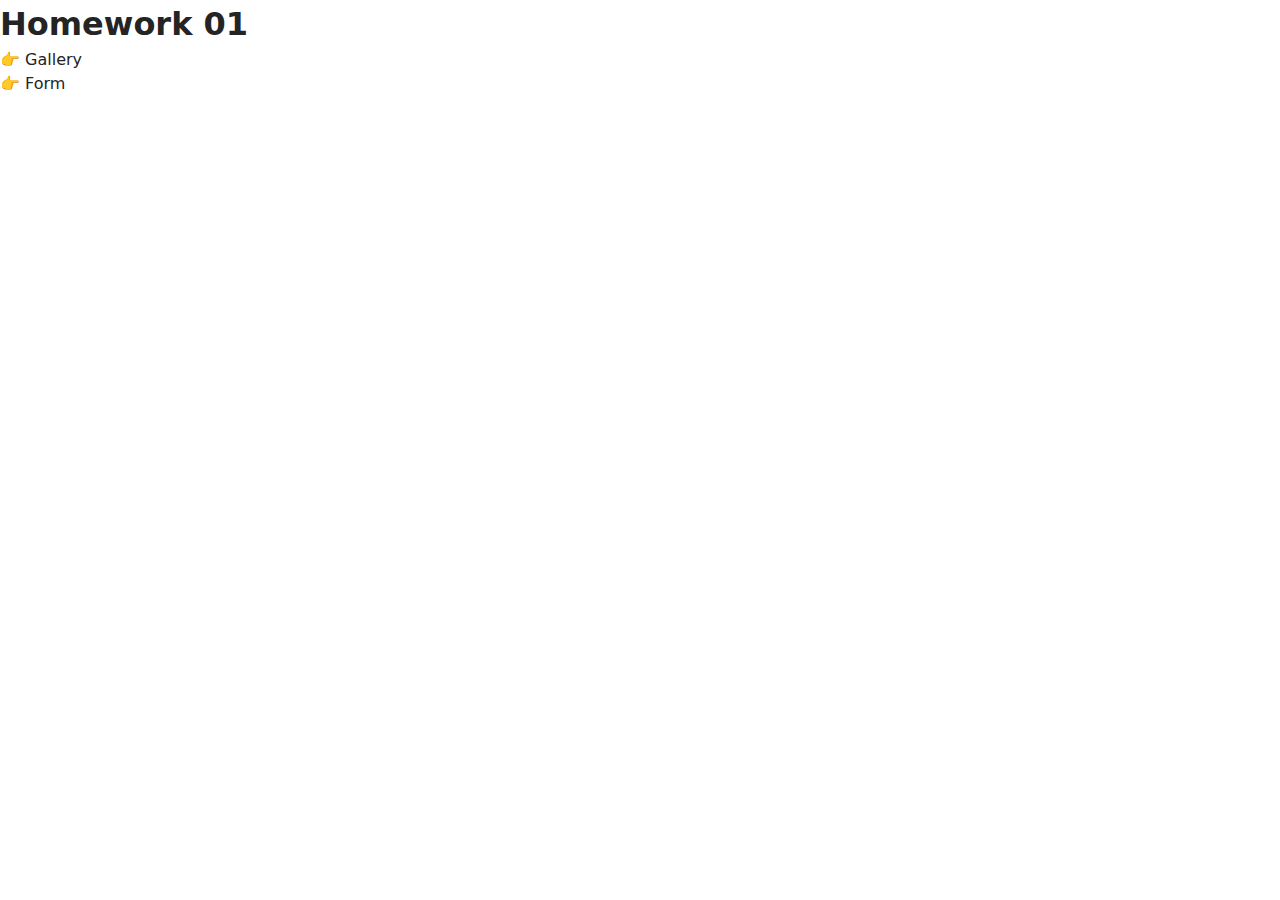
<file: src/index.html>
<!DOCTYPE html>
<html lang="en">

<head>
  <meta charset="UTF-8" />
  <link rel="icon" type="image/svg+xml" href="./img/icons/favicon.svg" />
  <meta name="viewport" content="width=device-width, initial-scale=1.0" />
  <title>Homework 01</title>
  <link rel="stylesheet" href="./css/styles.css" />
</head>

<body>
  <h1 class="title">Homework 01</h1>

  <div class="menu">
    <ul>
      <li><a href="./1-gallery.html">👉 Gallery</a></li>
      <li><a href="./2-form.html">👉 Form</a></li>
    </ul>
  </div>

</body>

</html>
</file>
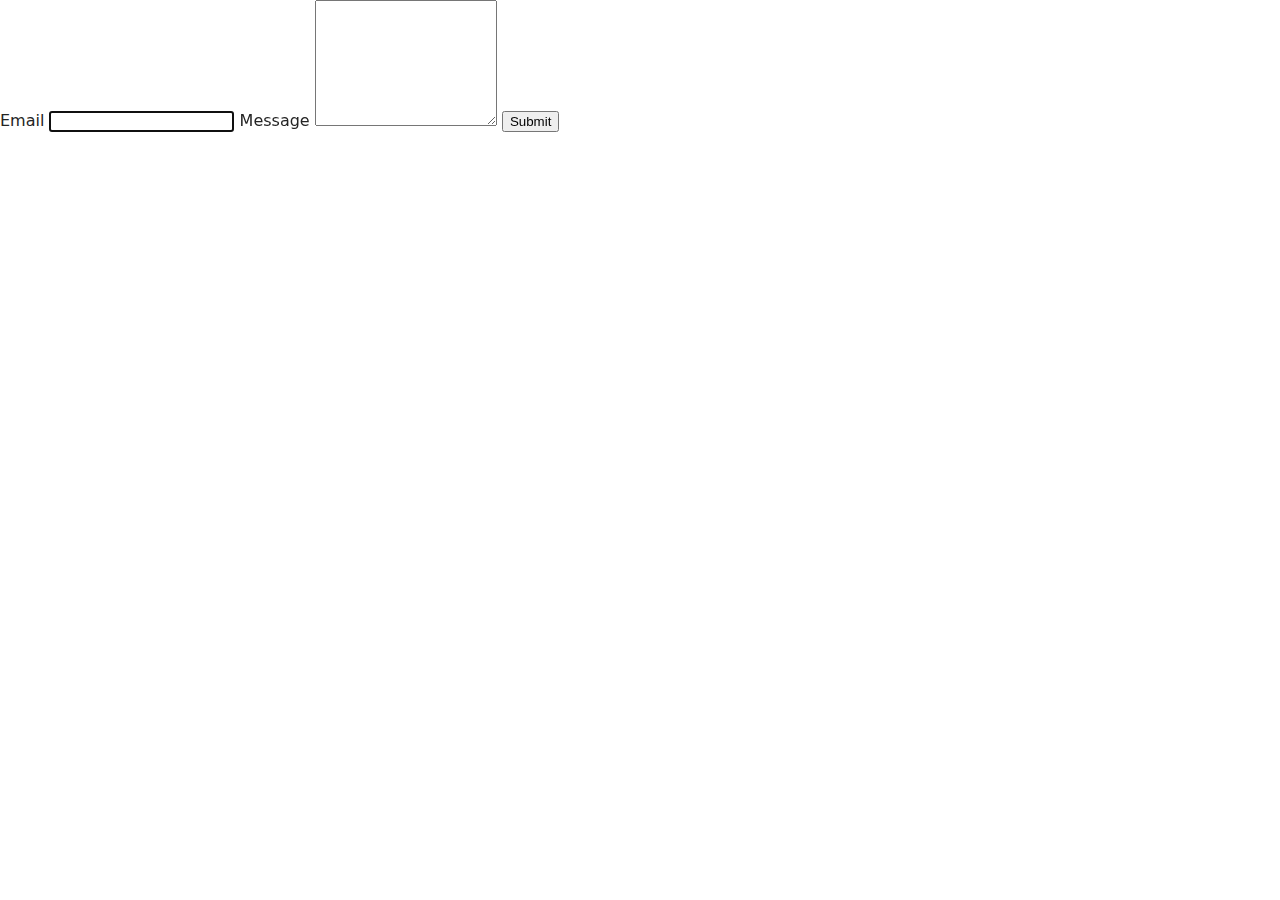
<file: src/2-form.html>
<!DOCTYPE html>
<html lang="en">

<head>
    <meta charset="UTF-8" />
    <meta name="viewport" content="width=device-width, initial-scale=1.0" />
    <title>Form</title>
    <link rel="icon" type="image/svg+xml" href="/contact-form.svg" />
    <link rel="stylesheet" href="./css/styles.css" />
</head>

<body>
    <load src="./partials/back-link.html" />

    <form class="feedback-form" autocomplete="off">
        <label class="form-label">
            Email
            <input type="email" name="email" class="form-input" autofocus />
        </label>
        <label class="form-label">
            Message
            <textarea name="message" class="form-textarea" rows="8"></textarea>
        </label>
        <button type="submit" class="form-button">Submit</button>
    </form>

    <script type="module" src="./js/2-form.js"></script>
</body>

</html>
</file>
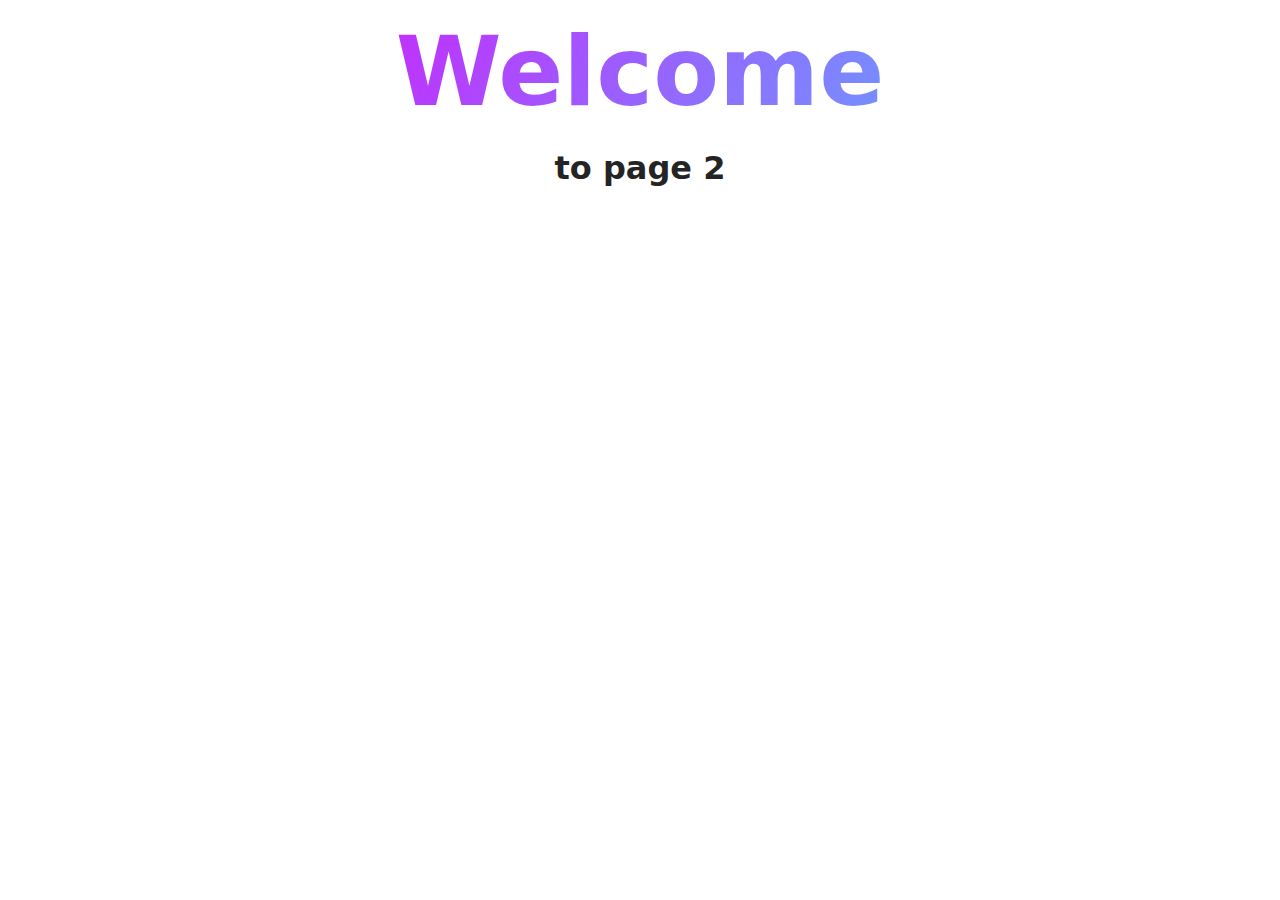
<file: src/page-2.html>
<!DOCTYPE html>
<html lang="en">
  <head>
    <meta charset="UTF-8" />
    <meta http-equiv="X-UA-Compatible" content="IE=edge" />
    <meta name="viewport" content="width=device-width, initial-scale=1.0" />
    <title>Page 2</title>
    <link rel="stylesheet" href="./css/styles.css" />
  </head>
  <body>
    <load
      src="./partials/header.html"
      icon-path="./img/sprite.svg#logo"
      highlight-act="active"
    />

    <main>
      <div class="container">
        <h1 class="main-title">
          <span class="main-title-gradient">Welcome</span> to page 2
        </h1>
        <load src="./partials/back-link.html" />
      </div>
    </main>

    <load src="./partials/footer.html" />
  </body>
</html>
</file>
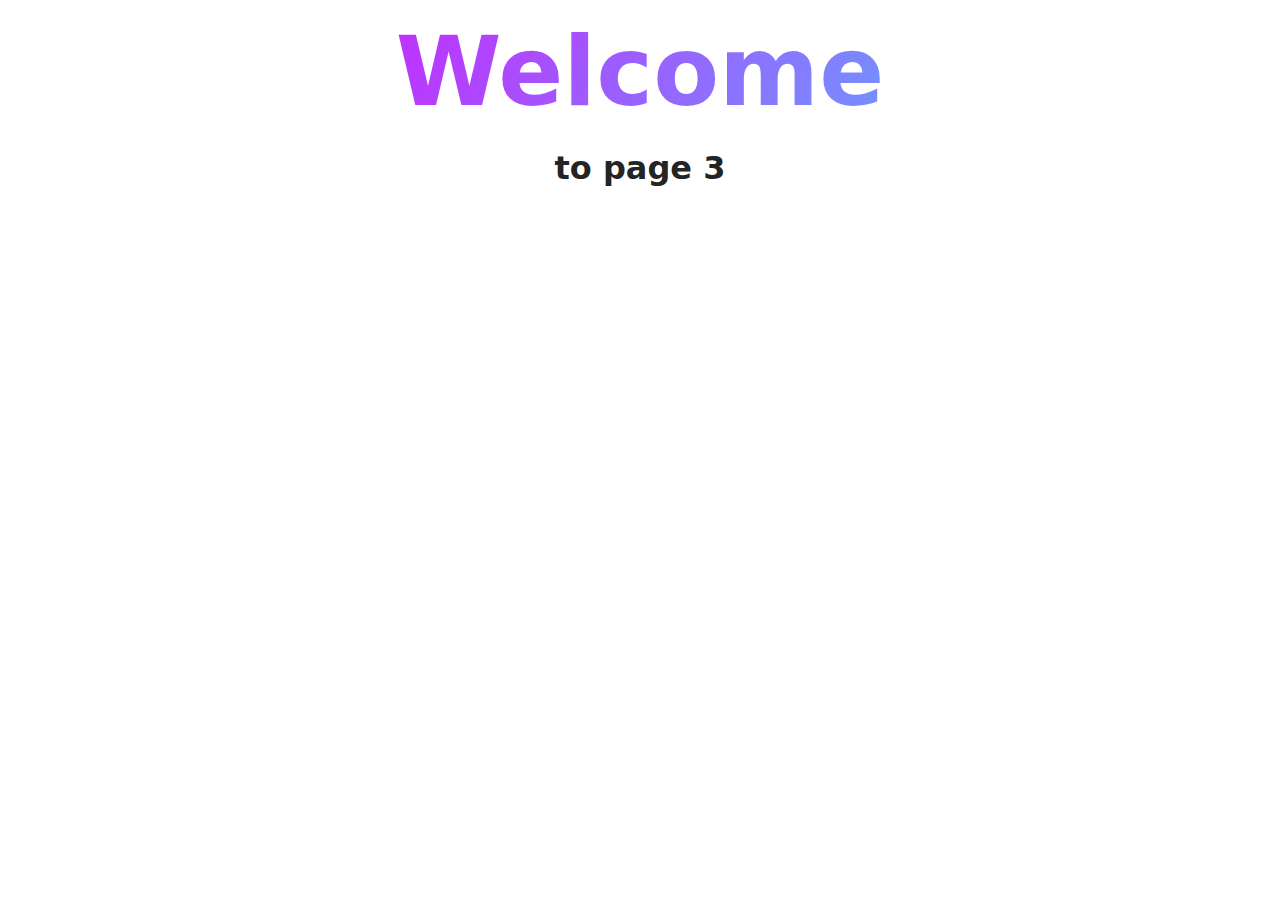
<file: src/page-3.html>
<!DOCTYPE html>
<html lang="en">
  <head>
    <meta charset="UTF-8" />
    <meta http-equiv="X-UA-Compatible" content="IE=edge" />
    <meta name="viewport" content="width=device-width, initial-scale=1.0" />
    <title>Page 3</title>
    <link rel="stylesheet" href="./css/styles.css" />
  </head>
  <body>
    <load
      src="./partials/header.html"
      icon-path="./img/sprite.svg#logo"
      highlight-curr="active"
    />

    <main>
      <div class="container">
        <h1 class="main-title">
          <span class="main-title-gradient">Welcome</span> to page 3
        </h1>
        <load src="./partials/back-link.html" />
      </div>
    </main>

    <load src="./partials/footer.html" />
  </body>
</html>
</file>
<file: src/css/styles.css>
/**
  |============================
  | include css partials with
  | default @import url()
  |============================
*/
/* Common styles */
@import url('./reset.css');
@import url('./base.css');
@import url('./container.css');
@import url('./animations.css');

/* Sections style */
@import url('./header.css');
@import url('./vite-promo.css');
@import url('./badges.css');
@import url('./back-link.css');
@import url('./footer.css');
</file>
